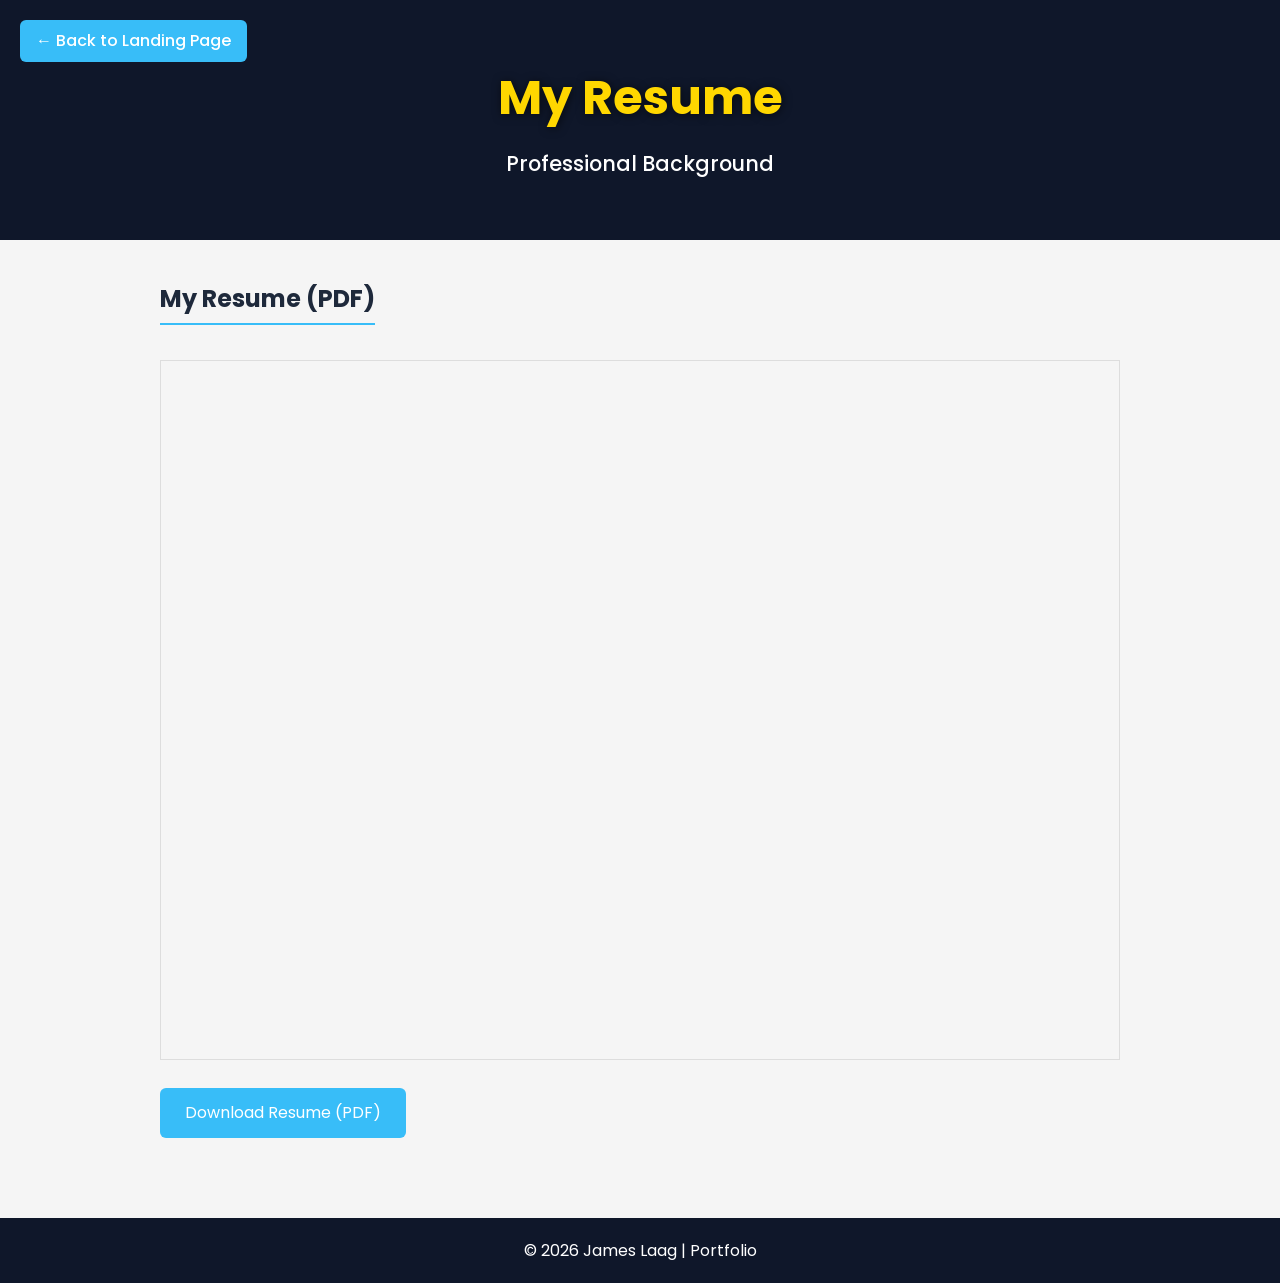
<file: resume.html>
<!DOCTYPE html>
<html lang="en">

<head>
<meta charset="UTF-8">
<meta name="viewport" content="width=device-width, initial-scale=1.0">

<title>My Resume | James Laag</title>

<link rel="stylesheet" href="style.css">

<link href="https://fonts.googleapis.com/css2?family=Poppins:wght@300;400;500;600&display=swap" rel="stylesheet">

<style>

body{
font-family:'Poppins',sans-serif;
margin:0;
background:#f5f5f5;
}

.header{
background:#0f172a;
color:white;
text-align:center;
padding:60px 20px;
position: relative;
}

.back-button {
    position: absolute;
    top: 20px;
    left: 20px;
    background: #38bdf8;
    color: white;
    padding: 8px 16px;
    border-radius: 6px;
    text-decoration: none;
    font-weight: 500;
    transition: background 0.3s ease;
}

.back-button:hover {
    background: #0284c7;
}

.resume-container{
max-width:1000px;
margin:auto;
padding:40px 20px;
}

.resume-section{
margin-bottom:40px;
}

.resume-section h2{
margin-bottom:15px;
color:#1e293b;
border-bottom:2px solid #38bdf8;
display:inline-block;
padding-bottom:5px;
}

.resume-item{
margin-bottom:15px;
}

.resume-item h3{
font-size:18px;
margin-bottom:5px;
}

.resume-item p{
color:#555;
font-size:15px;
}

.pdf-viewer{
width:100%;
height:700px;
border:1px solid #ddd;
margin-top:20px;
}

.download-btn{
display:inline-block;
margin-top:20px;
padding:12px 25px;
background:#38bdf8;
color:white;
text-decoration:none;
border-radius:6px;
}

.download-btn:hover{
background:#0284c7;
}

.footer{
text-align:center;
padding:20px;
background:#0f172a;
color:white;
}

</style>

</head>

<body>

<header class="header">
<a href="index.html" class="back-button">← Back to Landing Page</a>
<h1>My Resume</h1>
<p>Professional Background</p>
</header>

<div class="resume-container">



<!-- PDF RESUME VIEWER -->
<div class="resume-section">

<h2>My Resume (PDF)</h2>

<iframe src="resume.pdf" class="pdf-viewer"></iframe>

<br>

<a href="resume.pdf" class="download-btn" target="_blank">
Download Resume (PDF)
</a>

</div>

</div>

<footer class="footer">
<p>© 2026 James Laag | Portfolio</p>
</footer>

</body>
</html>
</file>
<file: style.css>
/* ----------------------------------------
   GLOBAL STYLES
---------------------------------------- */
* {
    margin: 0;
    padding: 0;
    box-sizing: border-box;
    font-family: 'Poppins', Arial, sans-serif;
}

body {
    line-height: 1.6;
    background-image: url("img/background.jpg");
    background-size: cover;
    background-position: center;
    background-attachment: fixed;
    color: #333;
}

/* ----------------------------------------
   HEADER
---------------------------------------- */
.header {
    position: relative;
    text-align: center;
    padding: 100px 20px;
    color: #fff;
}

.header-overlay {
    position: absolute;
    top: 0; 
    left: 0; 
    right: 0; 
    bottom: 0;
    background: rgba(0,0,0,0.5);
    z-index: 1;
}

.header-content {
    position: relative;
    z-index: 2;
}

.header h1 {
    font-size: 3rem;
    font-weight: 700;
    margin-bottom: 10px;
    color: #FFD700;
    text-shadow: 1px 1px 10px rgba(0,0,0,0.6);
}

.header p {
    font-size: 1.3rem;
    font-weight: 500;
    color: #fff;
}

/* MENU BUTTON */
#menuBtn {
    position: absolute;
    top: 20px;
    right: 20px;
    font-size: 22px;
    background: none;
    border: none;
    color: #fff;
    cursor: pointer;
}

/* ----------------------------------------
   NAVIGATION
---------------------------------------- */
.nav {
    display: flex;
    justify-content: center;
    gap: 20px;
    background: rgba(0,0,0,0.8);
    padding: 10px;
}

.nav a {
    color: #FFD700;
    text-decoration: none;
    font-weight: 600;
    transition: color 0.3s;
}

.nav a:hover {
    color: #fff;
}

/* ----------------------------------------
   SECTIONS
---------------------------------------- */
.section {
    padding: 60px 20px;
    max-width: 1000px;
    margin: auto;
}

.gray {
    background: rgba(0,0,0,0.05);
}

.colored-section {
    background: rgba(255, 255, 255, 0.1);
    border-radius: 15px;
    padding: 50px 20px;
    margin: 20px 0;
}

.section-title {
    font-size: 2rem;
    font-weight: 700;
    margin-bottom: 20px;
    color: #222;
    border-left: 5px solid #FFD700;
    padding-left: 10px;
}

.section-text {
    font-size: 1.1rem;
    line-height: 1.8;
    color: #444;
    background: rgba(255,255,255,0.2);
    padding: 15px;
    border-radius: 10px;
}

/* ----------------------------------------
   PROFILE SECTION
---------------------------------------- */
.profile-container {
    display: flex;
    flex-wrap: wrap;
    align-items: center;
    gap: 30px;
}

.profile-image img {
    width: 160px;
    height: 160px;
    object-fit: cover;
    border-radius: 50%;
    border: 3px solid #FFD700;
}

.profile-info {
    max-width: 600px;
}

.profile-name {
    font-size: 2.5rem;
    font-weight: 700;
    color: #FFD700;
}

.profile-role {
    font-size: 1.3rem;
    font-weight: 500;
    margin-bottom: 15px;
    color: #fff;
}

.profile-bio {
    font-size: 1.1rem;
    line-height: 1.8;
    padding: 15px;
    border-radius: 12px;
    background: rgba(0,0,0,0.6);
    color: #fff;
}

/* SOCIAL LINKS */
.social-links {
    display: flex;
    gap: 15px;
    margin-top: 15px;
}

.social-links img {
    width: 40px;
    height: 40px;
    transition: transform 0.3s;
}

.social-links img:hover {
    transform: scale(1.1);
}

/* ----------------------------------------
   IMAGE GRID
---------------------------------------- */
.image-grid {
    display: grid;
    grid-template-columns: repeat(auto-fit, minmax(220px, 1fr));
    gap: 20px;
}

.image-box {
    overflow: hidden;
    border-radius: 15px;
    text-align: center;
    transition: transform 0.3s, box-shadow 0.3s;
    background: rgba(255,255,255,0.05);
    padding-bottom: 10px;
}

.image-box:hover {
    transform: translateY(-5px);
    box-shadow: 0 12px 20px rgba(0,0,0,0.3);
}

.image-box img {
    width: 100%;
    height: 180px;
    object-fit: cover;
    border-radius: 15px;
    transition: transform 0.3s;
}

.image-box img:hover {
    transform: scale(1.05);
}

.image-description {
    margin-top: 10px;
    font-weight: 600;
    color: #FFD700;
}

/* ----------------------------------------
   CONTACT SECTION
---------------------------------------- */
.contact-info p {
    display: flex;
    align-items: center;
    gap: 12px;
    font-size: 1.1rem;
    margin-bottom: 15px;
    color: #fff;
    background: rgba(0,0,0,0.6);
    padding: 10px;
    border-radius: 10px;
}

.contact-icon {
    width: 28px;
    height: 28px;
}

.contact-info a {
    color: #FFD700;
    text-decoration: none;
}

.contact-info a:hover {
    color: #fff;
}

/* ----------------------------------------
   SERVICES
---------------------------------------- */
.service-list {
    list-style: none;
    display: grid;
    grid-template-columns: repeat(auto-fit, minmax(200px, 1fr));
    gap: 20px;
}

.service-list li {
    background: rgba(255, 215, 0, 0.1);
    border-left: 5px solid #FFD700;
    padding: 15px 20px;
    border-radius: 10px;
    font-size: 1.1rem;
    font-weight: 500;
    color: #333;
    transition: transform 0.3s, box-shadow 0.3s, background 0.3s;
}

.service-list li:hover {
    transform: translateY(-5px);
    box-shadow: 0 10px 20px rgba(0,0,0,0.2);
}

/* ----------------------------------------
   SKILLS
---------------------------------------- */
.skill {
    margin-bottom: 20px;
}

.skill p {
    font-weight: 600;
    margin-bottom: 5px;
}

.skill-bar {
    width: 100%;
    background: rgba(0,0,0,0.1);
    border-radius: 10px;
    overflow: hidden;
    height: 25px;
}

.skill-fill {
    height: 100%;
    width: 0;
    background: linear-gradient(90deg, #FFD700, #FFA500);
    border-radius: 10px;
    text-align: right;
    padding-right: 10px;
    line-height: 25px;
    color: #fff;
    font-weight: bold;
    transition: width 2s ease-in-out;
}

/* ----------------------------------------
   FOOTER
---------------------------------------- */
.footer {
    text-align: center;
    padding: 20px;
    background: #222;
    color: #fff;
}

/* ----------------------------------------
   RESPONSIVE DESIGN
---------------------------------------- */

/* TABLETS */
@media (max-width: 768px) {

.nav {
    flex-direction: column;
    display: none;
}

.nav.show {
    display: flex;
}

.header h1 {
    font-size: 2.2rem;
}

.header p {
    font-size: 1rem;
}

.profile-container {
    flex-direction: column;
    text-align: center;
}

.profile-name {
    font-size: 2rem;
}

.profile-role {
    font-size: 1.1rem;
}

.profile-bio {
    font-size: 1rem;
}

.image-box img {
    height: 160px;
}

}

/* MOBILE */
@media (max-width: 480px) {

.header {
    padding: 80px 15px;
}

.header h1 {
    font-size: 1.8rem;
}

.header p {
    font-size: 0.9rem;
}

.section {
    padding: 40px 15px;
}

.section-title {
    font-size: 1.5rem;
}

.profile-image img {
    width: 130px;
    height: 130px;
}

.social-links img {
    width: 35px;
    height: 35px;
}

.image-grid {
    grid-template-columns: 1fr;
}

.contact-info p {
    font-size: 0.9rem;
}

.skill-bar {
    height: 20px;
}

}
</file>
